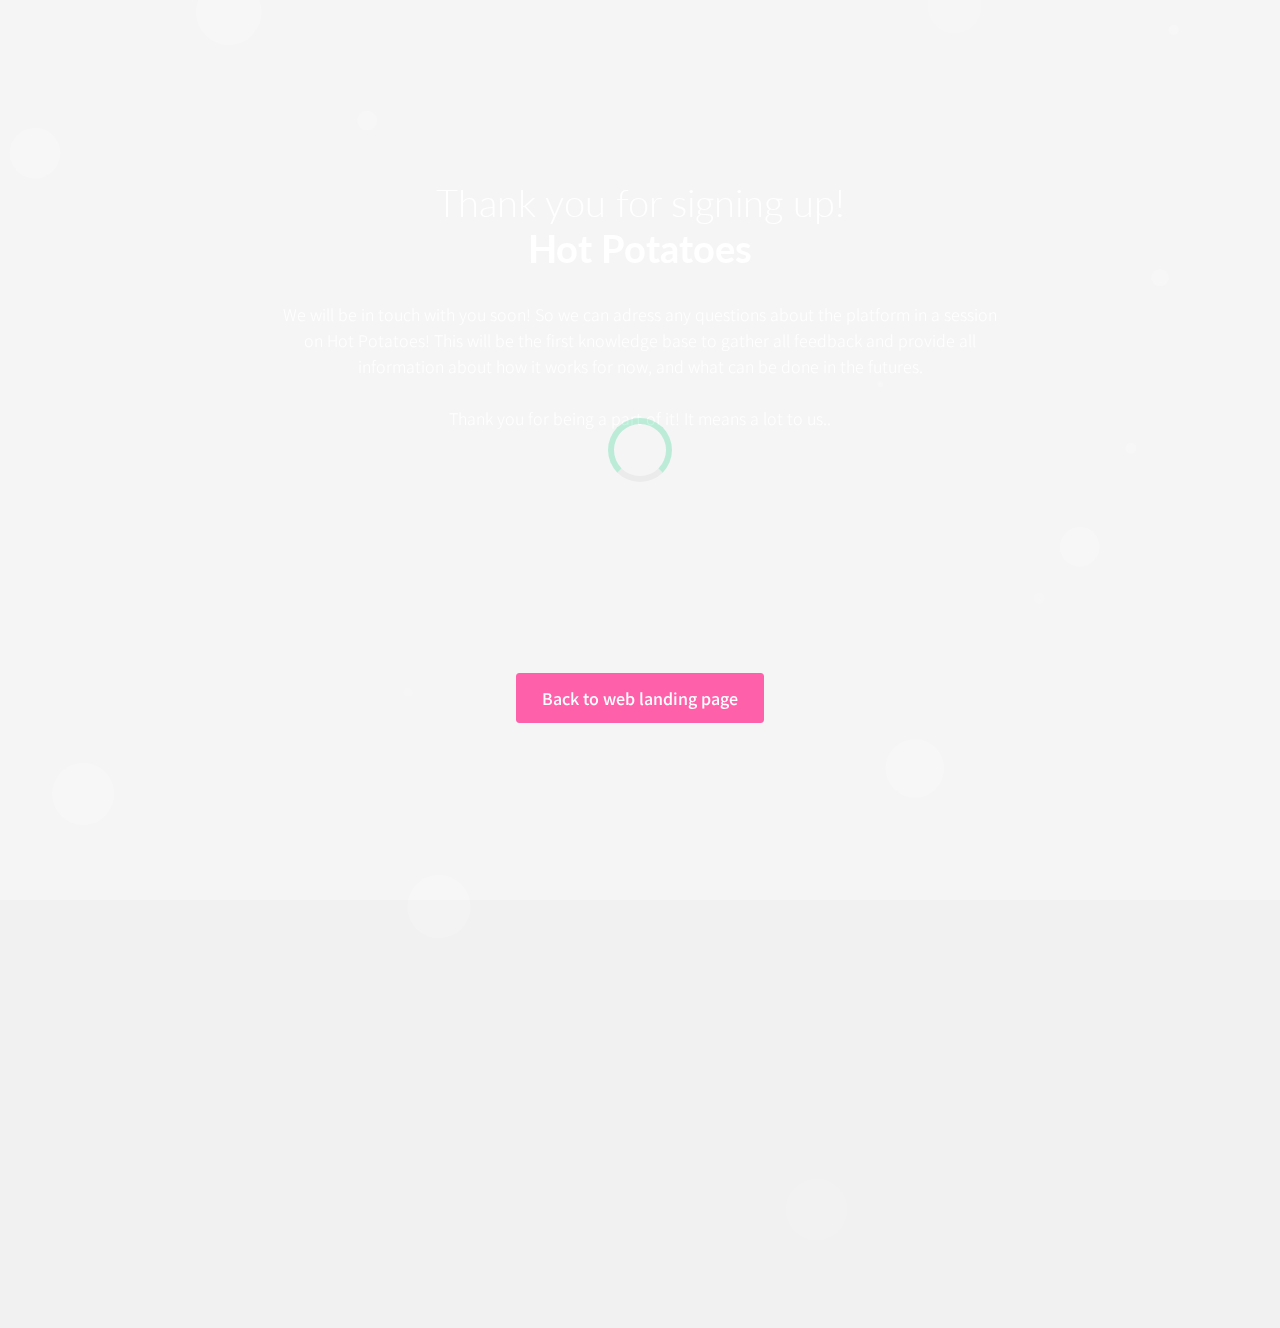
<file: thankyou/index.html>
<!doctype html>
<html class="no-js" lang="en">

<head>
    <meta charset="utf-8">
    
    <!--====== Title ======-->
    <title>Hot Potatoes - Real Conversations - Thank you!</title>
    
    <meta name="description" content="">
    <meta name="viewport" content="width=device-width, initial-scale=1">

    <!--====== Favicon Icon ======-->
    <link rel="shortcut icon" href="https://nikoline-team-bucket.storage.fleek.co/backgrounds/favicon.png" type="image/png">
        
    <!--====== Animate CSS ======-->
    <link rel="stylesheet" href="../assets/css/animate.css">
        
    <!--====== Magnific Popup CSS ======-->
    <link rel="stylesheet" href="../assets/css/magnific-popup.css">
        
    <!--====== Slick CSS ======-->
    <link rel="stylesheet" href="../assets/css/slick.css">
        
    <!--====== Line Icons CSS ======-->
    <link rel="stylesheet" href="../assets/css/LineIcons.css">
        
    <!--====== Font Awesome CSS ======-->
    <link rel="stylesheet" href="../assets/css/font-awesome.min.css">
        
    <!--====== Bootstrap CSS ======-->
    <link rel="stylesheet" href="../assets/css/bootstrap.min.css">
    
    <!--====== Default CSS ======-->
    <link rel="stylesheet" href="../assets/css/default.css">
    
    <!--====== Style CSS ======-->
    <link rel="stylesheet" href="../assets/css/style.css">
    
</head>

<body>
    <!--[if IE]>
    <p class="browserupgrade">You are using an <strong>outdated</strong> browser. Please <a href="https://browsehappy.com/">upgrade your browser</a> to improve your experience and security.</p>
  <![endif]-->    
   
   
    <!--====== PRELOADER PART START ======-->

    <div class="preloader">
        <div class="loader">
            <div class="ytp-spinner">
                <div class="ytp-spinner-container">
                    <div class="ytp-spinner-rotator">
                        <div class="ytp-spinner-left">
                            <div class="ytp-spinner-circle"></div>
                        </div>
                        <div class="ytp-spinner-right">
                            <div class="ytp-spinner-circle"></div>
                        </div>
                    </div>
                </div>
            </div>
        </div>
    </div>

    <!--====== PRELOADER PART ENDS ======-->
    
    
        
        <div id="home" class="header-hero bg_cover" style="background-image: url(https://nikoline-team-bucket.storage.fleek.co/backgrounds/banner-bg.svg)">
            <div class="container">
                <div class="row justify-content-center">
                    <div class="col-lg-8">
                        <div class="header-hero-content text-center">
                            <h3 class="header-sub-title wow fadeInUp" data-wow-duration="1.3s" data-wow-delay="0.2s">Thank you for signing up!</h3>
                            <h2 class="header-title wow fadeInUp" data-wow-duration="1.3s" data-wow-delay="0.5s">Hot Potatoes</h2>
                            <p class="text wow fadeInUp" data-wow-duration="1.3s" data-wow-delay="0.8s">We will be in touch with you soon! So we can adress any questions about the platform in a session on Hot Potatoes! 
                                This will be the first knowledge base to gather all feedback and provide all information about how it works for now, and what can be done in the futures. 
                            </br></br>
                                Thank you for being a part of it! It means a lot to us.. 
                            </br></br>
                            </p>
                            <iframe src="https://giphy.com/embed/l0NwC1gJIigcRXpaU" width="250" height="auto" frameBorder="0" class="giphy-embed" allowFullScreen></iframe><p><a href="https://giphy.com/gifs/justin-love-blow-kiss-marylin-monroe-l0NwC1gJIigcRXpaU"></a></p>
                            <a href="http://hotpotatoes.io" class="main-btn wow fadeInUp page-scroll" data-wow-duration="1.3s" data-wow-delay="1.1s">Back to web landing page</a>
                        </div> <!-- header hero content -->
                    </div>
                </div> <!-- row -->
                <div class="row">
                    <div class="col-lg-12">
                         <div class="header-hero-image text-center wow fadeIn" data-wow-duration="1.3s" data-wow-delay="1.4s">
                            <img src="../assets/images/placeholders.png" alt="placeholder">
                        </div>  
                    </div>
                </div> <!-- row -->
            </div> <!-- container -->
            <div id="particles-1" class="particles"></div>
        </div> <!-- header hero -->
    </header>
    
    <!--====== HEADER PART ENDS ======-->
    
   
    
    
    <!--====== BACK TOP TOP PART START ======-->

    <a href="#" class="back-to-top"><i class="lni-chevron-up"></i></a>

    <!--====== BACK TOP TOP PART ENDS ======-->   
    
    <!--====== PART START ======-->
    
<!--
    <section class="">
        <div class="container">
            <div class="row">
                <div class="col-lg-"></div>
            </div>
        </div>
    </section>
-->
    
    <!--====== PART ENDS ======-->




    <!--====== Jquery js ======-->
    <script src="../assets/js/vendor/jquery-1.12.4.min.js"></script>
    <script src="../assets/js/vendor/modernizr-3.7.1.min.js"></script>
    
    <!--====== Bootstrap js ======-->
    <script src="../assets/js/popper.min.js"></script>
    <script src="../assets/js/bootstrap.min.js"></script>
    
    <!--====== Plugins js ======-->
    <script src="../assets/js/plugins.js"></script>
    
    <!--====== Slick js ======-->
    <script src="../assets/js/slick.min.js"></script>
    
    <!--====== Ajax Contact js ======-->
    <script src="../assets/js/ajax-contact.js"></script>
    
    <!--====== Counter Up js ======-->
    <script src="../assets/js/waypoints.min.js"></script>
    <script src="../assets/js/jquery.counterup.min.js"></script>
    
    <!--====== Magnific Popup js ======-->
    <script src="../assets/js/jquery.magnific-popup.min.js"></script>
    
    <!--====== Scrolling Nav js ======-->
    <script src="../assets/js/jquery.easing.min.js"></script>
    <script src="../assets/js/scrolling-nav.js"></script>
    
    <!--====== wow js ======-->
    <script src="../assets/js/wow.min.js"></script>
    
    <!--====== Particles js ======-->
    <script src="../assets/js/particles.min.js"></script>
    
    <!--====== Main js ======-->
    <script src="../assets/js/main.js"></script>
    
</body>

</html>
</file>
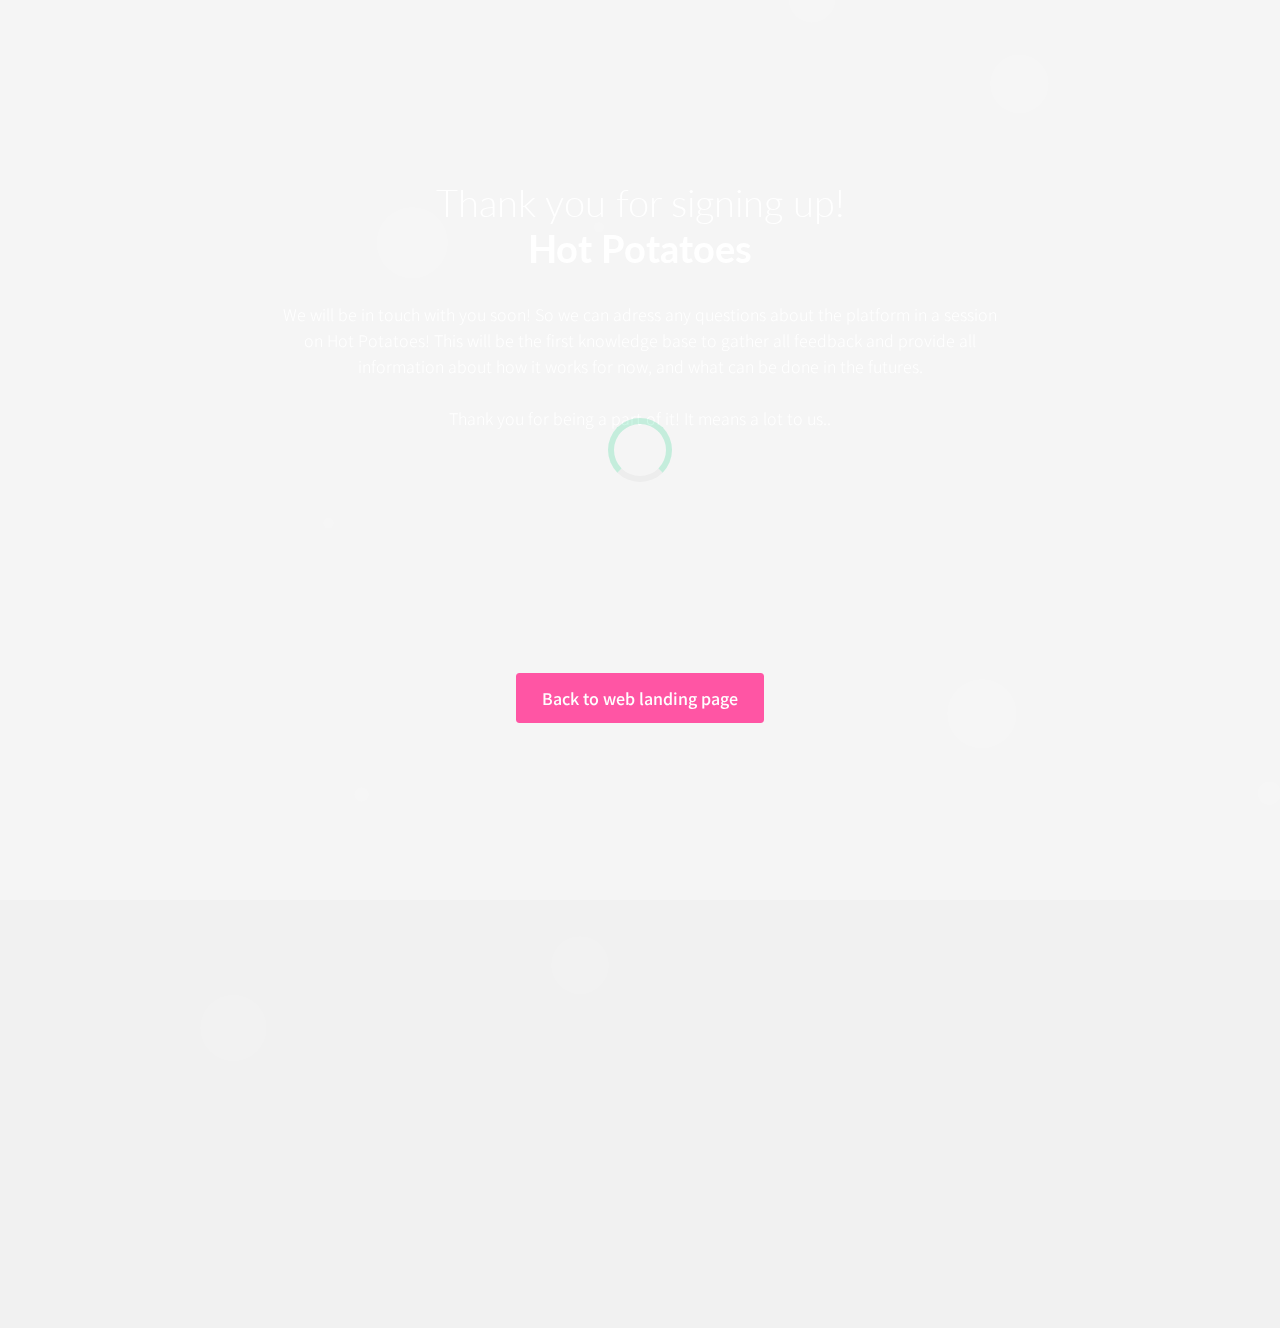
<file: thankyou.html>
<!doctype html>
<html class="no-js" lang="en">

<head>
    <meta charset="utf-8">
    
    <!--====== Title ======-->
    <title>Hot Potatoes - Real Conversations - Thank you!</title>
    
    <meta name="description" content="">
    <meta name="viewport" content="width=device-width, initial-scale=1">

    <!--====== Favicon Icon ======-->
    <link rel="shortcut icon" href="https://nikoline-team-bucket.storage.fleek.co/backgrounds/favicon.png" type="image/png">
        
    <!--====== Animate CSS ======-->
    <link rel="stylesheet" href="assets/css/animate.css">
        
    <!--====== Magnific Popup CSS ======-->
    <link rel="stylesheet" href="assets/css/magnific-popup.css">
        
    <!--====== Slick CSS ======-->
    <link rel="stylesheet" href="assets/css/slick.css">
        
    <!--====== Line Icons CSS ======-->
    <link rel="stylesheet" href="assets/css/LineIcons.css">
        
    <!--====== Font Awesome CSS ======-->
    <link rel="stylesheet" href="assets/css/font-awesome.min.css">
        
    <!--====== Bootstrap CSS ======-->
    <link rel="stylesheet" href="assets/css/bootstrap.min.css">
    
    <!--====== Default CSS ======-->
    <link rel="stylesheet" href="assets/css/default.css">
    
    <!--====== Style CSS ======-->
    <link rel="stylesheet" href="assets/css/style.css">
    
</head>

<body>
    <!--[if IE]>
    <p class="browserupgrade">You are using an <strong>outdated</strong> browser. Please <a href="https://browsehappy.com/">upgrade your browser</a> to improve your experience and security.</p>
  <![endif]-->    
   
   
    <!--====== PRELOADER PART START ======-->

    <div class="preloader">
        <div class="loader">
            <div class="ytp-spinner">
                <div class="ytp-spinner-container">
                    <div class="ytp-spinner-rotator">
                        <div class="ytp-spinner-left">
                            <div class="ytp-spinner-circle"></div>
                        </div>
                        <div class="ytp-spinner-right">
                            <div class="ytp-spinner-circle"></div>
                        </div>
                    </div>
                </div>
            </div>
        </div>
    </div>

    <!--====== PRELOADER PART ENDS ======-->
    
    
        
        <div id="home" class="header-hero bg_cover" style="background-image: url(https://nikoline-team-bucket.storage.fleek.co/backgrounds/banner-bg.svg)">
            <div class="container">
                <div class="row justify-content-center">
                    <div class="col-lg-8">
                        <div class="header-hero-content text-center">
                            <h3 class="header-sub-title wow fadeInUp" data-wow-duration="1.3s" data-wow-delay="0.2s">Thank you for signing up!</h3>
                            <h2 class="header-title wow fadeInUp" data-wow-duration="1.3s" data-wow-delay="0.5s">Hot Potatoes</h2>
                            <p class="text wow fadeInUp" data-wow-duration="1.3s" data-wow-delay="0.8s">We will be in touch with you soon! So we can adress any questions about the platform in a session on Hot Potatoes! 
                                This will be the first knowledge base to gather all feedback and provide all information about how it works for now, and what can be done in the futures. 
                            </br></br>
                                Thank you for being a part of it! It means a lot to us.. 
                            </br></br>
                            </p>
                            <iframe src="https://giphy.com/embed/l0NwC1gJIigcRXpaU" width="250" height="auto" frameBorder="0" class="giphy-embed" allowFullScreen></iframe><p><a href="https://giphy.com/gifs/justin-love-blow-kiss-marylin-monroe-l0NwC1gJIigcRXpaU"></a></p>
                            <a href="http://hotpotatoes.io" class="main-btn wow fadeInUp page-scroll" data-wow-duration="1.3s" data-wow-delay="1.1s">Back to web landing page</a>
                        </div> <!-- header hero content -->
                    </div>
                </div> <!-- row -->
                <div class="row">
                    <div class="col-lg-12">
                         <div class="header-hero-image text-center wow fadeIn" data-wow-duration="1.3s" data-wow-delay="1.4s">
                            <img src="assets/images/placeholders.png" alt="placeholder">
                        </div>  
                    </div>
                </div> <!-- row -->
            </div> <!-- container -->
            <div id="particles-1" class="particles"></div>
        </div> <!-- header hero -->
    </header>
    
    <!--====== HEADER PART ENDS ======-->
    
   
    
    
    <!--====== BACK TOP TOP PART START ======-->

    <a href="#" class="back-to-top"><i class="lni-chevron-up"></i></a>

    <!--====== BACK TOP TOP PART ENDS ======-->   
    
    <!--====== PART START ======-->
    
<!--
    <section class="">
        <div class="container">
            <div class="row">
                <div class="col-lg-"></div>
            </div>
        </div>
    </section>
-->
    
    <!--====== PART ENDS ======-->




    <!--====== Jquery js ======-->
    <script src="assets/js/vendor/jquery-1.12.4.min.js"></script>
    <script src="assets/js/vendor/modernizr-3.7.1.min.js"></script>
    
    <!--====== Bootstrap js ======-->
    <script src="assets/js/popper.min.js"></script>
    <script src="assets/js/bootstrap.min.js"></script>
    
    <!--====== Plugins js ======-->
    <script src="assets/js/plugins.js"></script>
    
    <!--====== Slick js ======-->
    <script src="assets/js/slick.min.js"></script>
    
    <!--====== Ajax Contact js ======-->
    <script src="assets/js/ajax-contact.js"></script>
    
    <!--====== Counter Up js ======-->
    <script src="assets/js/waypoints.min.js"></script>
    <script src="assets/js/jquery.counterup.min.js"></script>
    
    <!--====== Magnific Popup js ======-->
    <script src="assets/js/jquery.magnific-popup.min.js"></script>
    
    <!--====== Scrolling Nav js ======-->
    <script src="assets/js/jquery.easing.min.js"></script>
    <script src="assets/js/scrolling-nav.js"></script>
    
    <!--====== wow js ======-->
    <script src="assets/js/wow.min.js"></script>
    
    <!--====== Particles js ======-->
    <script src="assets/js/particles.min.js"></script>
    
    <!--====== Main js ======-->
    <script src="assets/js/main.js"></script>
    
</body>

</html>
</file>
<file: assets/css/default.css>
/* Deafult Margin & Padding */
/*-- Margin Top --*/
.mt-5 {
	margin-top: 5px;
}
.mt-10 {
	margin-top: 10px;
}
.mt-15 {
	margin-top: 15px;
}
.mt-20 {
	margin-top: 20px;
}
.mt-25 {
	margin-top: 25px;
}
.mt-30 {
	margin-top: 30px;
}
.mt-35 {
	margin-top: 35px;
}
.mt-40 {
	margin-top: 40px;
}
.mt-45 {
	margin-top: 45px;
}
.mt-50 {
	margin-top: 50px;
}
.mt-55 {
	margin-top: 55px;
}
.mt-60 {
	margin-top: 60px;
}
.mt-65 {
	margin-top: 65px;
}
.mt-70 {
	margin-top: 70px;
}
.mt-75 {
	margin-top: 75px;
}
.mt-80 {
	margin-top: 80px;
}
.mt-85 {
	margin-top: 85px;
}
.mt-90 {
	margin-top: 90px;
}
.mt-95 {
	margin-top: 95px;
}
.mt-100 {
	margin-top: 100px;
}
.mt-105 {
	margin-top: 105px;
}
.mt-110 {
	margin-top: 110px;
}
.mt-115 {
	margin-top: 115px;
}
.mt-120 {
	margin-top: 120px;
}
.mt-125 {
	margin-top: 125px;
}
.mt-130 {
	margin-top: 130px;
}
.mt-135 {
	margin-top: 135px;
}
.mt-140 {
	margin-top: 140px;
}
.mt-145 {
	margin-top: 145px;
}
.mt-150 {
	margin-top: 150px;
}
.mt-155 {
	margin-top: 155px;
}
.mt-160 {
	margin-top: 160px;
}
.mt-165 {
	margin-top: 165px;
}
.mt-170 {
	margin-top: 170px;
}
.mt-175 {
	margin-top: 175px;
}
.mt-180 {
	margin-top: 180px;
}
.mt-185 {
	margin-top: 185px;
}
.mt-190 {
	margin-top: 190px;
}
.mt-195 {
	margin-top: 195px;
}
.mt-200 {
	margin-top: 200px;
}
/*-- Margin Bottom --*/

.mb-5 {
	margin-bottom: 5px;
}
.mb-10 {
	margin-bottom: 10px;
}
.mb-15 {
	margin-bottom: 15px;
}
.mb-20 {
	margin-bottom: 20px;
}
.mb-25 {
	margin-bottom: 25px;
}
.mb-30 {
	margin-bottom: 30px;
}
.mb-35 {
	margin-bottom: 35px;
}
.mb-40 {
	margin-bottom: 40px;
}
.mb-45 {
	margin-bottom: 45px;
}
.mb-50 {
	margin-bottom: 50px;
}
.mb-55 {
	margin-bottom: 55px;
}
.mb-60 {
	margin-bottom: 60px;
}
.mb-65 {
	margin-bottom: 65px;
}
.mb-70 {
	margin-bottom: 70px;
}
.mb-75 {
	margin-bottom: 75px;
}
.mb-80 {
	margin-bottom: 80px;
}
.mb-85 {
	margin-bottom: 85px;
}
.mb-90 {
	margin-bottom: 90px;
}
.mb-95 {
	margin-bottom: 95px;
}
.mb-100 {
	margin-bottom: 100px;
}
.mb-105 {
	margin-bottom: 105px;
}
.mb-110 {
	margin-bottom: 110px;
}
.mb-115 {
	margin-bottom: 115px;
}
.mb-120 {
	margin-bottom: 120px;
}
.mb-125 {
	margin-bottom: 125px;
}
.mb-130 {
	margin-bottom: 130px;
}
.mb-135 {
	margin-bottom: 135px;
}
.mb-140 {
	margin-bottom: 140px;
}
.mb-145 {
	margin-bottom: 145px;
}
.mb-150 {
	margin-bottom: 150px;
}
.mb-155 {
	margin-bottom: 155px;
}
.mb-160 {
	margin-bottom: 160px;
}
.mb-165 {
	margin-bottom: 165px;
}
.mb-170 {
	margin-bottom: 170px;
}
.mb-175 {
	margin-bottom: 175px;
}
.mb-180 {
	margin-bottom: 180px;
}
.mb-185 {
	margin-bottom: 185px;
}
.mb-190 {
	margin-bottom: 190px;
}
.mb-195 {
	margin-bottom: 195px;
}
.mb-200 {
	margin-bottom: 200px;
}
/*-- margin left --*/
.ml-5 {
	margin-left: 5px;
}
.ml-10 {
	margin-left: 10px;
}
.ml-15 {
	margin-left: 15px;
}
.ml-20 {
	margin-left: 20px;
}
.ml-25 {
	margin-left: 25px;
}
.ml-30 {
	margin-left: 30px;
}
.ml-35 {
	margin-left: 35px;
}
.ml-40 {
	margin-left: 40px;
}
.ml-45 {
	margin-left: 45px;
}
.ml-50 {
	margin-left: 50px;
}
.ml-55 {
	margin-left: 55px;
}
.ml-60 {
	margin-left: 60px;
}
.ml-65 {
	margin-left: 65px;
}
.ml-70 {
	margin-left: 70px;
}
.ml-75 {
	margin-left: 75px;
}
.ml-80 {
	margin-left: 80px;
}
.ml-85 {
	margin-left: 85px;
}
.ml-90 {
	margin-left: 90px;
}
.ml-95 {
	margin-left: 95px;
}
.ml-100 {
	margin-left: 100px;
}
.ml-105 {
	margin-left: 105px;
}
.ml-110 {
	margin-left: 110px;
}
.ml-115 {
	margin-left: 115px;
}
.ml-120 {
	margin-left: 120px;
}
.ml-125 {
	margin-left: 125px;
}
.ml-130 {
	margin-left: 130px;
}
.ml-135 {
	margin-left: 135px;
}
.ml-140 {
	margin-left: 140px;
}
.ml-145 {
	margin-left: 145px;
}
.ml-150 {
	margin-left: 150px;
}
.ml-155 {
	margin-left: 155px;
}
.ml-160 {
	margin-left: 160px;
}
.ml-165 {
	margin-left: 165px;
}
.ml-170 {
	margin-left: 170px;
}
.ml-175 {
	margin-left: 175px;
}
.ml-180 {
	margin-left: 180px;
}
.ml-185 {
	margin-left: 185px;
}
.ml-190 {
	margin-left: 190px;
}
.ml-195 {
	margin-left: 195px;
}
.ml-200 {
	margin-left: 200px;
}
/*-- margin right --*/
.mr-5 {
	margin-right: 5px;
}
.mr-10 {
	margin-right: 10px;
}
.mr-15 {
	margin-right: 15px;
}
.mr-20 {
	margin-right: 20px;
}
.mr-25 {
	margin-right: 25px;
}
.mr-30 {
	margin-right: 30px;
}
.mr-35 {
	margin-right: 35px;
}
.mr-40 {
	margin-right: 40px;
}
.mr-45 {
	margin-right: 45px;
}
.mr-50 {
	margin-right: 50px;
}
.mr-55 {
	margin-right: 55px;
}
.mr-60 {
	margin-right: 60px;
}
.mr-65 {
	margin-right: 65px;
}
.mr-70 {
	margin-right: 70px;
}
.mr-75 {
	margin-right: 75px;
}
.mr-80 {
	margin-right: 80px;
}
.mr-85 {
	margin-right: 85px;
}
.mr-90 {
	margin-right: 90px;
}
.mr-95 {
	margin-right: 95px;
}
.mr-100 {
	margin-right: 100px;
}
.mr-105 {
	margin-right: 105px;
}
.mr-110 {
	margin-right: 110px;
}
.mr-115 {
	margin-right: 115px;
}
.mr-120 {
	margin-right: 120px;
}
.mr-125 {
	margin-right: 125px;
}
.mr-130 {
	margin-right: 130px;
}
.mr-135 {
	margin-right: 135px;
}
.mr-140 {
	margin-right: 140px;
}
.mr-145 {
	margin-right: 145px;
}
.mr-150 {
	margin-right: 150px;
}
.mr-155 {
	margin-right: 155px;
}
.mr-160 {
	margin-right: 160px;
}
.mr-165 {
	margin-right: 165px;
}
.mr-170 {
	margin-right: 170px;
}
.mr-175 {
	margin-right: 175px;
}
.mr-180 {
	margin-right: 180px;
}
.mr-185 {
	margin-right: 185px;
}
.mr-190 {
	margin-right: 190px;
}
.mr-195 {
	margin-right: 195px;
}
.mr-200 {
	margin-right: 200px;
}


/*-- Padding Top --*/

.pt-5 {
	padding-top: 5px;
}
.pt-10 {
	padding-top: 10px;
}
.pt-15 {
	padding-top: 15px;
}
.pt-20 {
	padding-top: 20px;
}
.pt-25 {
	padding-top: 25px;
}
.pt-30 {
	padding-top: 30px;
}
.pt-35 {
	padding-top: 35px;
}
.pt-40 {
	padding-top: 40px;
}
.pt-45 {
	padding-top: 45px;
}
.pt-50 {
	padding-top: 50px;
}
.pt-55 {
	padding-top: 55px;
}
.pt-60 {
	padding-top: 60px;
}
.pt-65 {
	padding-top: 65px;
}
.pt-70 {
	padding-top: 70px;
}
.pt-75 {
	padding-top: 75px;
}
.pt-80 {
	padding-top: 80px;
}
.pt-85 {
	padding-top: 85px;
}
.pt-90 {
	padding-top: 90px;
}
.pt-95 {
	padding-top: 95px;
}
.pt-100 {
	padding-top: 100px;
}
.pt-105 {
	padding-top: 105px;
}
.pt-110 {
	padding-top: 110px;
}
.pt-115 {
	padding-top: 115px;
}
.pt-120 {
	padding-top: 120px;
}
.pt-125 {
	padding-top: 125px;
}
.pt-130 {
	padding-top: 130px;
}
.pt-135 {
	padding-top: 135px;
}
.pt-140 {
	padding-top: 140px;
}
.pt-145 {
	padding-top: 145px;
}
.pt-150 {
	padding-top: 150px;
}
.pt-155 {
	padding-top: 155px;
}
.pt-160 {
	padding-top: 160px;
}
.pt-165 {
	padding-top: 165px;
}
.pt-170 {
	padding-top: 170px;
}
.pt-175 {
	padding-top: 175px;
}
.pt-180 {
	padding-top: 180px;
}
.pt-185 {
	padding-top: 185px;
}
.pt-190 {
	padding-top: 190px;
}
.pt-195 {
	padding-top: 195px;
}
.pt-200 {
	padding-top: 200px;
}
/*-- Padding Bottom --*/

.pb-5 {
	padding-bottom: 5px;
}
.pb-10 {
	padding-bottom: 10px;
}
.pb-15 {
	padding-bottom: 15px;
}
.pb-20 {
	padding-bottom: 20px;
}
.pb-25 {
	padding-bottom: 25px;
}
.pb-30 {
	padding-bottom: 30px;
}
.pb-35 {
	padding-bottom: 35px;
}
.pb-40 {
	padding-bottom: 40px;
}
.pb-45 {
	padding-bottom: 45px;
}
.pb-50 {
	padding-bottom: 50px;
}
.pb-55 {
	padding-bottom: 55px;
}
.pb-60 {
	padding-bottom: 60px;
}
.pb-65 {
	padding-bottom: 65px;
}
.pb-70 {
	padding-bottom: 70px;
}
.pb-75 {
	padding-bottom: 75px;
}
.pb-80 {
	padding-bottom: 80px;
}
.pb-85 {
	padding-bottom: 85px;
}
.pb-90 {
	padding-bottom: 90px;
}
.pb-95 {
	padding-bottom: 95px;
}
.pb-100 {
	padding-bottom: 100px;
}
.pb-105 {
	padding-bottom: 105px;
}
.pb-110 {
	padding-bottom: 110px;
}
.pb-115 {
	padding-bottom: 115px;
}
.pb-120 {
	padding-bottom: 120px;
}
.pb-125 {
	padding-bottom: 125px;
}
.pb-130 {
	padding-bottom: 130px;
}
.pb-135 {
	padding-bottom: 135px;
}
.pb-140 {
	padding-bottom: 140px;
}
.pb-145 {
	padding-bottom: 145px;
}
.pb-150 {
	padding-bottom: 150px;
}
.pb-155 {
	padding-bottom: 155px;
}
.pb-160 {
	padding-bottom: 160px;
}
.pb-165 {
	padding-bottom: 165px;
}
.pb-170 {
	padding-bottom: 170px;
}
.pb-175 {
	padding-bottom: 175px;
}
.pb-180 {
	padding-bottom: 180px;
}
.pb-185 {
	padding-bottom: 185px;
}
.pb-190 {
	padding-bottom: 190px;
}
.pb-195 {
	padding-bottom: 195px;
}
.pb-200 {
	padding-bottom: 200px;
}

/*-- Padding left --*/

.pl-0 {
	padding-left: 0px;
}
.pl-5 {
	padding-left: 5px;
}
.pl-10 {
	padding-left: 10px;
}
.pl-15 {
	padding-left: 15px;
}
.pl-20 {
	padding-left: 20px;
}
.pl-25 {
	padding-left: 25px;
}
.pl-30 {
	padding-left: 30px;
}
.pl-35 {
	padding-left: 35px;
}
.pl-40 {
	padding-left: 40px;
}
.pl-45 {
	padding-left: 45px;
}
.pl-50 {
	padding-left: 50px;
}
.pl-55 {
	padding-left: 55px;
}
.pl-60 {
	padding-left: 60px;
}
.pl-65 {
	padding-left: 65px;
}
.pl-70 {
	padding-left: 70px;
}
.pl-75 {
	padding-left: 75px;
}
.pl-80 {
	padding-left: 80px;
}
.pl-85 {
	padding-left: 85px;
}
.pl-90 {
	padding-left: 90px;
}
.pl-100 {
	padding-left: 100px;
}
.pl-105 {
	padding-left: 105px;
}
.pl-110 {
	padding-left: 110px;
}
.pl-115 {
	padding-left: 115px;
}
.pl-120 {
	padding-left: 120px;
}
.pl-125 {
	padding-left: 125px;
}
/*-- Padding right --*/

.pr-0 {
	padding-right: 0px;
}
.pr-5 {
	padding-right: 5px;
}
.pr-10 {
	padding-right: 10px;
}
.pr-15 {
	padding-right: 15px;
}
.pr-20 {
	padding-right: 20px;
}
.pr-25 {
	padding-right: 25px;
}
.pr-30 {
	padding-right: 30px;
}
.pr-35 {
	padding-right: 35px;
}
.pr-40 {
	padding-right: 40px;
}
.pr-45 {
	padding-right: 45px;
}
.pr-50 {
	padding-right: 50px;
}
.pr-55 {
	padding-right: 55px;
}
.pr-60 {
	padding-right: 60px;
}
.pr-65 {
	padding-right: 65px;
}
.pr-70 {
	padding-right: 70px;
}
.pr-75 {
	padding-right: 75px;
}
.pr-80 {
	padding-right: 80px;
}
.pr-85 {
	padding-right: 85px;
}
.pr-90 {
	padding-right: 90px;
}
.pr-95 {
	padding-right: 95px;
}
.pr-100 {
	padding-right: 100px;
}
.pr-105 {
	padding-right: 105px;
}
/* Background Color */

.gray-bg {
	background: #f6f6f6;
}
.white-bg {
	background: #fff;
}
.black-bg {
	background: #222;
}
/* Color */

.white {
	color: #fff;
}
.black {
	color: #222;
}
/* black overlay */

[data-overlay] {
	position: relative;
}
[data-overlay]::before {
	background: #000 none repeat scroll 0 0;
	content: "";
	height: 100%;
	left: 0;
	position: absolute;
	top: 0;
	width: 100%;
	z-index: 1;
}
[data-overlay="3"]::before {
	opacity: 0.3;
}
[data-overlay="4"]::before {
	opacity: 0.4;
}
[data-overlay="5"]::before {
	opacity: 0.5;
}
[data-overlay="6"]::before {
	opacity: 0.6;
}
[data-overlay="7"]::before {
	opacity: 0.7;
}
[data-overlay="8"]::before {
	opacity: 0.8;
}
[data-overlay="9"]::before {
	opacity: 0.9;
}
</file>
<file: assets/css/style.css>
/*-----------------------------------------------------------------------------------

    Template Name: Sass Landing Page,
    Template URI: site.com
    Description: Sass Landing Page,
    Author: Uideck
    Author URI: https://uideck.com/
    Support: https://uideck.com/support/
    Version: 1.0

-----------------------------------------------------------------------------------

    CSS INDEX
    ===================

    01.COMMON 
    02.HEADER
    03.BRAND
    04.SERVICES
    05.ABOUT
    06.VIDEO COUNTER
    07.TEAM
    08.TESTIMONIAL
    09.BLOG
    10.SUBSCRIBE
    11.FOOTER

-----------------------------------------------------------------------------------*/
/*===========================
     01.COMMON css 
===========================*/
@import url("https://fonts.googleapis.com/css2?family=Lato:wght@300;400;700;900&family=Noto+Sans+JP:wght@300;500;700;900&display=swap");



body {
  font-family: 'Noto Sans JP', sans-serif;
  font-weight: normal;
  font-style: normal;
  color: #000;
  overflow-x: hidden;
  background-color: #f1f1f1; }

* {
  margin: 0;
  padding: 0;
  -webkit-box-sizing: border-box;
  -moz-box-sizing: border-box;
  box-sizing: border-box; }

img {
  max-width: 100%; }

a:focus,
input:focus,
textarea:focus,
button:focus {
  text-decoration: none;
  outline: none; }

a:focus,
a:hover {
  text-decoration: none; }

i,
span,
a {
  display: inline-block; }

audio,
canvas,
iframe,
img,
svg,
video {
  vertical-align: middle; }

h1,
h2,
h3,
h4,
h5,
h6 {
  font-family: "Lato", sans-serif;
  font-weight: 700;
  color: #2E2E2E;
  margin: 0px; }

h1 {
  font-size: 48px; }

h2 {
  font-size: 36px; }

h3 {
  font-size: 28px; }

h4 {
  font-size: 22px; }

h5 {
  font-size: 18px; }

h6 {
  font-size: 16px; }

ul, ol {
  margin: 0px;
  padding: 0px;
  list-style-type: none; }

p {
  font-size: 16px;
  font-weight: 300;
  line-height: 26px;
  color: #000;
  margin: 0px; }

.bg_cover {
  background-position: center center;
  background-size: cover;
  background-repeat: no-repeat;
  width: 100%;
  height: 100%; }

/*===== All Slick Slide Outline Style =====*/
.slick-slide {
  outline: 0; }

/*===== All Button Style =====*/
.main-btn {
  display: inline-block;
  font-weight: 500;
  text-align: center;
  white-space: nowrap;
  vertical-align: middle;
  -webkit-user-select: none;
  -moz-user-select: none;
  -ms-user-select: none;
  user-select: none;
  padding: 0 25px;
  font-size: 16px;
  line-height: 48px;
  border-radius: 3px;
  border: #FF1481 1px solid;    
  color: #fff;
  cursor: pointer;
  z-index: 5;
  -webkit-transition: all 0.4s ease-out 0s;
  -moz-transition: all 0.4s ease-out 0s;
  -ms-transition: all 0.4s ease-out 0s;
  -o-transition: all 0.4s ease-out 0s;
  transition: all 0.4s ease-out 0s;
  background: -webkit-linear-gradient(left, #FF1481 0%, #FF1481 50%, #FF1481 100%);
  background: -o-linear-gradient(left, #FF1481 0%, #FF1481 50%, #FF1481 100%);
  background: linear-gradient(to right, #FF1481 0%, #FF1481 50%, #FF1481 100%);
  background-size: 200%; }
  .main-btn:hover {
    color: #FF1481;
    background: -webkit-linear-gradient(left, #ffffff00 0%,);
    background: -o-linear-gradient(left, #ffffff00 0%, #ffffff00 50%, #ffffff00 100%);
    background: linear-gradient(to right, #ffffff00 0%, #ffffff00 50%, #ffffff00 100%);
    border: #FF1481 1px solid;    
    background-position: right center; }

/*===== All SECTION TITLE Style =====*/
.section-title .line-pink {
  background: -webkit-linear-gradient(#FF1481 0%, #fe6e9a 100%);
  background: -o-linear-gradient(#FF1481 0%, #fe6e9a 100%);
  background: linear-gradient(#FF1481 0%, #fe6e9a 100%);
  width: 150px;
  height: 5px;
  margin-bottom: 10px !important; }

  .section-title .line-lime {
    background: -webkit-linear-gradient(#D2E603 0%, #D2E603 100%);
    background: -o-linear-gradient(#D2E603 0%, #D2E603 100%);
    background: linear-gradient(#D2E603 0%, #D2E603 100%);
    width: 150px;
    height: 5px;
    margin-bottom: 10px !important; }

    .section-title .line-blueish {
      background: -webkit-linear-gradient(#50E3A7 0%, #50E3A7 100%);
      background: -o-linear-gradient(#50E3A7 0%, #50E3A7 100%);
      background: linear-gradient(#50E3A7 0%, #50E3A7 100%);
      width: 150px;
      height: 5px;
      margin-bottom: 10px !important; }

      

.section-title .title {
  font-size: 38px;
  font-weight: 700;
  line-height: 42px; }
  @media (max-width: 767px) {
    .section-title .title {
      font-size: 20px; } }
  @media only screen and (min-width: 576px) and (max-width: 767px) {
    .section-title .title {
      font-size: 30px; } }
  .section-title .title span {
    font-weight: 400;
    display: contents; }

/*===== All Section Title Style =====*/
.section-title .sub-title {
  font-size: 18px;
  font-weight: 400;
  color: #50E3A7;
  text-transform: uppercase; }
  @media (max-width: 767px) {
    .section-title .sub-title {
      font-size: 16px; } }

.section-title .title {
  font-size: 32px;
  padding-top: 10px; }
  @media only screen and (min-width: 992px) and (max-width: 1199px) {
    .section-title .title {
      font-size: 30px; } }
  @media (max-width: 767px) {
    .section-title .title {
      font-size: 24px; } }
  .section-title .title span {
    font-weight: 400;
    display: contents; }

/*===== All Slick Slide Outline Style =====*/
.slick-slide {
  outline: 0; }

/*===== All Preloader Style =====*/
.preloader {
  /* Body Overlay */
  position: fixed;
  top: 0;
  left: 0;
  display: table;
  height: 100%;
  width: 100%;
  /* Change Background Color */
  background: #fff;
  z-index: 99999; }
  .preloader .loader {
    display: table-cell;
    vertical-align: middle;
    text-align: center; }
    .preloader .loader .ytp-spinner {
      position: absolute;
      left: 50%;
      top: 50%;
      width: 64px;
      margin-left: -32px;
      z-index: 18;
      pointer-events: none; }
      .preloader .loader .ytp-spinner .ytp-spinner-container {
        pointer-events: none;
        position: absolute;
        width: 100%;
        padding-bottom: 100%;
        top: 50%;
        left: 50%;
        margin-top: -50%;
        margin-left: -50%;
        -webkit-animation: ytp-spinner-linspin 1568.23529647ms linear infinite;
        -moz-animation: ytp-spinner-linspin 1568.23529647ms linear infinite;
        -o-animation: ytp-spinner-linspin 1568.23529647ms linear infinite;
        animation: ytp-spinner-linspin 1568.23529647ms linear infinite; }
        .preloader .loader .ytp-spinner .ytp-spinner-container .ytp-spinner-rotator {
          position: absolute;
          width: 100%;
          height: 100%;
          -webkit-animation: ytp-spinner-easespin 5332ms cubic-bezier(0.4, 0, 0.2, 1) infinite both;
          -moz-animation: ytp-spinner-easespin 5332ms cubic-bezier(0.4, 0, 0.2, 1) infinite both;
          -o-animation: ytp-spinner-easespin 5332ms cubic-bezier(0.4, 0, 0.2, 1) infinite both;
          animation: ytp-spinner-easespin 5332ms cubic-bezier(0.4, 0, 0.2, 1) infinite both; }
          .preloader .loader .ytp-spinner .ytp-spinner-container .ytp-spinner-rotator .ytp-spinner-left {
            position: absolute;
            top: 0;
            left: 0;
            bottom: 0;
            overflow: hidden;
            right: 50%; }
          .preloader .loader .ytp-spinner .ytp-spinner-container .ytp-spinner-rotator .ytp-spinner-right {
            position: absolute;
            top: 0;
            right: 0;
            bottom: 0;
            overflow: hidden;
            left: 50%; }
    .preloader .loader .ytp-spinner-circle {
      box-sizing: border-box;
      position: absolute;
      width: 200%;
      height: 100%;
      border-style: solid;
      /* Spinner Color */
      border-color: #50E3A7 #50E3A7 #E1E1E1;
      border-radius: 50%;
      border-width: 6px; }
    .preloader .loader .ytp-spinner-left .ytp-spinner-circle {
      left: 0;
      right: -100%;
      border-right-color: #E1E1E1;
      -webkit-animation: ytp-spinner-left-spin 1333ms cubic-bezier(0.4, 0, 0.2, 1) infinite both;
      -moz-animation: ytp-spinner-left-spin 1333ms cubic-bezier(0.4, 0, 0.2, 1) infinite both;
      -o-animation: ytp-spinner-left-spin 1333ms cubic-bezier(0.4, 0, 0.2, 1) infinite both;
      animation: ytp-spinner-left-spin 1333ms cubic-bezier(0.4, 0, 0.2, 1) infinite both; }
    .preloader .loader .ytp-spinner-right .ytp-spinner-circle {
      left: -100%;
      right: 0;
      border-left-color: #E1E1E1;
      -webkit-animation: ytp-right-spin 1333ms cubic-bezier(0.4, 0, 0.2, 1) infinite both;
      -moz-animation: ytp-right-spin 1333ms cubic-bezier(0.4, 0, 0.2, 1) infinite both;
      -o-animation: ytp-right-spin 1333ms cubic-bezier(0.4, 0, 0.2, 1) infinite both;
      animation: ytp-right-spin 1333ms cubic-bezier(0.4, 0, 0.2, 1) infinite both; }

/* Preloader Animations */
@-webkit-keyframes ytp-spinner-linspin {
  to {
    -webkit-transform: rotate(360deg);
    -moz-transform: rotate(360deg);
    -ms-transform: rotate(360deg);
    -o-transform: rotate(360deg);
    transform: rotate(360deg); } }

@keyframes ytp-spinner-linspin {
  to {
    -webkit-transform: rotate(360deg);
    -moz-transform: rotate(360deg);
    -ms-transform: rotate(360deg);
    -o-transform: rotate(360deg);
    transform: rotate(360deg); } }

@-webkit-keyframes ytp-spinner-easespin {
  12.5% {
    -webkit-transform: rotate(135deg);
    -moz-transform: rotate(135deg);
    -ms-transform: rotate(135deg);
    -o-transform: rotate(135deg);
    transform: rotate(135deg); }
  25% {
    -webkit-transform: rotate(270deg);
    -moz-transform: rotate(270deg);
    -ms-transform: rotate(270deg);
    -o-transform: rotate(270deg);
    transform: rotate(270deg); }
  37.5% {
    -webkit-transform: rotate(405deg);
    -moz-transform: rotate(405deg);
    -ms-transform: rotate(405deg);
    -o-transform: rotate(405deg);
    transform: rotate(405deg); }
  50% {
    -webkit-transform: rotate(540deg);
    -moz-transform: rotate(540deg);
    -ms-transform: rotate(540deg);
    -o-transform: rotate(540deg);
    transform: rotate(540deg); }
  62.5% {
    -webkit-transform: rotate(675deg);
    -moz-transform: rotate(675deg);
    -ms-transform: rotate(675deg);
    -o-transform: rotate(675deg);
    transform: rotate(675deg); }
  75% {
    -webkit-transform: rotate(810deg);
    -moz-transform: rotate(810deg);
    -ms-transform: rotate(810deg);
    -o-transform: rotate(810deg);
    transform: rotate(810deg); }
  87.5% {
    -webkit-transform: rotate(945deg);
    -moz-transform: rotate(945deg);
    -ms-transform: rotate(945deg);
    -o-transform: rotate(945deg);
    transform: rotate(945deg); }
  to {
    -webkit-transform: rotate(1080deg);
    -moz-transform: rotate(1080deg);
    -ms-transform: rotate(1080deg);
    -o-transform: rotate(1080deg);
    transform: rotate(1080deg); } }

@keyframes ytp-spinner-easespin {
  12.5% {
    -webkit-transform: rotate(135deg);
    -moz-transform: rotate(135deg);
    -ms-transform: rotate(135deg);
    -o-transform: rotate(135deg);
    transform: rotate(135deg); }
  25% {
    -webkit-transform: rotate(270deg);
    -moz-transform: rotate(270deg);
    -ms-transform: rotate(270deg);
    -o-transform: rotate(270deg);
    transform: rotate(270deg); }
  37.5% {
    -webkit-transform: rotate(405deg);
    -moz-transform: rotate(405deg);
    -ms-transform: rotate(405deg);
    -o-transform: rotate(405deg);
    transform: rotate(405deg); }
  50% {
    -webkit-transform: rotate(540deg);
    -moz-transform: rotate(540deg);
    -ms-transform: rotate(540deg);
    -o-transform: rotate(540deg);
    transform: rotate(540deg); }
  62.5% {
    -webkit-transform: rotate(675deg);
    -moz-transform: rotate(675deg);
    -ms-transform: rotate(675deg);
    -o-transform: rotate(675deg);
    transform: rotate(675deg); }
  75% {
    -webkit-transform: rotate(810deg);
    -moz-transform: rotate(810deg);
    -ms-transform: rotate(810deg);
    -o-transform: rotate(810deg);
    transform: rotate(810deg); }
  87.5% {
    -webkit-transform: rotate(945deg);
    -moz-transform: rotate(945deg);
    -ms-transform: rotate(945deg);
    -o-transform: rotate(945deg);
    transform: rotate(945deg); }
  to {
    -webkit-transform: rotate(1080deg);
    -moz-transform: rotate(1080deg);
    -ms-transform: rotate(1080deg);
    -o-transform: rotate(1080deg);
    transform: rotate(1080deg); } }

@-webkit-keyframes ytp-spinner-left-spin {
  0% {
    -webkit-transform: rotate(130deg);
    -moz-transform: rotate(130deg);
    -ms-transform: rotate(130deg);
    -o-transform: rotate(130deg);
    transform: rotate(130deg); }
  50% {
    -webkit-transform: rotate(-5deg);
    -moz-transform: rotate(-5deg);
    -ms-transform: rotate(-5deg);
    -o-transform: rotate(-5deg);
    transform: rotate(-5deg); }
  to {
    -webkit-transform: rotate(130deg);
    -moz-transform: rotate(130deg);
    -ms-transform: rotate(130deg);
    -o-transform: rotate(130deg);
    transform: rotate(130deg); } }

@keyframes ytp-spinner-left-spin {
  0% {
    -webkit-transform: rotate(130deg);
    -moz-transform: rotate(130deg);
    -ms-transform: rotate(130deg);
    -o-transform: rotate(130deg);
    transform: rotate(130deg); }
  50% {
    -webkit-transform: rotate(-5deg);
    -moz-transform: rotate(-5deg);
    -ms-transform: rotate(-5deg);
    -o-transform: rotate(-5deg);
    transform: rotate(-5deg); }
  to {
    -webkit-transform: rotate(130deg);
    -moz-transform: rotate(130deg);
    -ms-transform: rotate(130deg);
    -o-transform: rotate(130deg);
    transform: rotate(130deg); } }

@-webkit-keyframes ytp-right-spin {
  0% {
    -webkit-transform: rotate(-130deg);
    -moz-transform: rotate(-130deg);
    -ms-transform: rotate(-130deg);
    -o-transform: rotate(-130deg);
    transform: rotate(-130deg); }
  50% {
    -webkit-transform: rotate(5deg);
    -moz-transform: rotate(5deg);
    -ms-transform: rotate(5deg);
    -o-transform: rotate(5deg);
    transform: rotate(5deg); }
  to {
    -webkit-transform: rotate(-130deg);
    -moz-transform: rotate(-130deg);
    -ms-transform: rotate(-130deg);
    -o-transform: rotate(-130deg);
    transform: rotate(-130deg); } }

@keyframes ytp-right-spin {
  0% {
    -webkit-transform: rotate(-130deg);
    -moz-transform: rotate(-130deg);
    -ms-transform: rotate(-130deg);
    -o-transform: rotate(-130deg);
    transform: rotate(-130deg); }
  50% {
    -webkit-transform: rotate(5deg);
    -moz-transform: rotate(5deg);
    -ms-transform: rotate(5deg);
    -o-transform: rotate(5deg);
    transform: rotate(5deg); }
  to {
    -webkit-transform: rotate(-130deg);
    -moz-transform: rotate(-130deg);
    -ms-transform: rotate(-130deg);
    -o-transform: rotate(-130deg);
    transform: rotate(-130deg); } }

/*===========================
      02.HEADER css 
===========================*/
/*===== NAVBAR =====*/
.navbar-area {
  position: absolute;
  top: 0;
  left: 0;
  width: 100%;
  z-index: 99;
  -webkit-transition: all 0.3s ease-out 0s;
  -moz-transition: all 0.3s ease-out 0s;
  -ms-transition: all 0.3s ease-out 0s;
  -o-transition: all 0.3s ease-out 0s;
  transition: all 0.3s ease-out 0s; }

.sticky {
  position: fixed;
  z-index: 99;
  background-color: #fff;
  -webkit-box-shadow: 0px 20px 50px 0px rgba(0, 0, 0, 0.05);
  -moz-box-shadow: 0px 20px 50px 0px rgba(0, 0, 0, 0.05);
  box-shadow: 0px 20px 50px 0px rgba(0, 0, 0, 0.05);
  -webkit-transition: all 0.3s ease-out 0s;
  -moz-transition: all 0.3s ease-out 0s;
  -ms-transition: all 0.3s ease-out 0s;
  -o-transition: all 0.3s ease-out 0s;
  transition: all 0.3s ease-out 0s; }
  .sticky .navbar {
    padding: 10px 0; }

.navbar {
  padding: 25px 0;
  border-radius: 5px;
  position: relative;
  -webkit-transition: all 0.3s ease-out 0s;
  -moz-transition: all 0.3s ease-out 0s;
  -ms-transition: all 0.3s ease-out 0s;
  -o-transition: all 0.3s ease-out 0s;
  transition: all 0.3s ease-out 0s; }

.navbar-brand {
  padding: 0; }

.navbar-toggler {
  padding: 0; }
  .navbar-toggler .toggler-icon {
    width: 30px;
    height: 2px;
    background-color: #fff;
    display: block;
    margin: 5px 0;
    position: relative;
    -webkit-transition: all 0.3s ease-out 0s;
    -moz-transition: all 0.3s ease-out 0s;
    -ms-transition: all 0.3s ease-out 0s;
    -o-transition: all 0.3s ease-out 0s;
    transition: all 0.3s ease-out 0s; }
  .navbar-toggler.active .toggler-icon:nth-of-type(1) {
    -webkit-transform: rotate(45deg);
    -moz-transform: rotate(45deg);
    -ms-transform: rotate(45deg);
    -o-transform: rotate(45deg);
    transform: rotate(45deg);
    top: 7px; }
  .navbar-toggler.active .toggler-icon:nth-of-type(2) {
    opacity: 0; }
  .navbar-toggler.active .toggler-icon:nth-of-type(3) {
    -webkit-transform: rotate(135deg);
    -moz-transform: rotate(135deg);
    -ms-transform: rotate(135deg);
    -o-transform: rotate(135deg);
    transform: rotate(135deg);
    top: -7px; }

@media only screen and (min-width: 768px) and (max-width: 991px) {
  .navbar-collapse {
    position: absolute;
    top: 100%;
    left: 0;
    width: 100%;
    background-color: #fff;
    z-index: 9;
    -webkit-box-shadow: 0px 15px 20px 0px rgba(0, 0, 0, 0.1);
    -moz-box-shadow: 0px 15px 20px 0px rgba(0, 0, 0, 0.1);
    box-shadow: 0px 15px 20px 0px rgba(0, 0, 0, 0.1);
    padding: 5px 12px; } }

@media (max-width: 767px) {
  .navbar-collapse {
    position: absolute;
    top: 100%;
    left: 0;
    width: 100%;
    background-color: #fff;
    z-index: 9;
    -webkit-box-shadow: 0px 15px 20px 0px rgba(0, 0, 0, 0.1);
    -moz-box-shadow: 0px 15px 20px 0px rgba(0, 0, 0, 0.1);
    box-shadow: 0px 15px 20px 0px rgba(0, 0, 0, 0.1);
    padding: 5px 12px; } }

.navbar-nav .nav-item {
  margin-right: 45px;
  position: relative; }
  @media only screen and (min-width: 992px) and (max-width: 1199px) {
    .navbar-nav .nav-item {
      margin-right: 30px; } }
  @media only screen and (min-width: 768px) and (max-width: 991px) {
    .navbar-nav .nav-item {
      margin: 0; } }
  @media (max-width: 767px) {
    .navbar-nav .nav-item {
      margin: 0; } }
  .navbar-nav .nav-item a {
    font-size: 16px;
    font-weight: 400;
    color: #fff;
    -webkit-transition: all 0.3s ease-out 0s;
    -moz-transition: all 0.3s ease-out 0s;
    -ms-transition: all 0.3s ease-out 0s;
    -o-transition: all 0.3s ease-out 0s;
    transition: all 0.3s ease-out 0s;
    padding: 10px 0;
    position: relative;
    font-family: "Lato", sans-serif; }
    @media only screen and (min-width: 768px) and (max-width: 991px) {
      .navbar-nav .nav-item a {
        display: block;
        padding: 4px 0;
        color: #000; } }
    @media (max-width: 767px) {
      .navbar-nav .nav-item a {
        display: block;
        padding: 4px 0;
        color: #000; } }
  .navbar-nav .nav-item:hover .sub-menu {
    top: 100%;
    opacity: 1;
    visibility: visible; }
    @media only screen and (min-width: 768px) and (max-width: 991px) {
      .navbar-nav .nav-item:hover .sub-menu {
        top: 0; } }
    @media (max-width: 767px) {
      .navbar-nav .nav-item:hover .sub-menu {
        top: 0; } }
  .navbar-nav .nav-item .sub-menu {
    width: 200px;
    background-color: #fff;
    -webkit-box-shadow: 0px 0px 20px 0px rgba(0, 0, 0, 0.1);
    -moz-box-shadow: 0px 0px 20px 0px rgba(0, 0, 0, 0.1);
    box-shadow: 0px 0px 20px 0px rgba(0, 0, 0, 0.1);
    position: absolute;
    top: 110%;
    left: 0;
    opacity: 0;
    visibility: hidden;
    -webkit-transition: all 0.3s ease-out 0s;
    -moz-transition: all 0.3s ease-out 0s;
    -ms-transition: all 0.3s ease-out 0s;
    -o-transition: all 0.3s ease-out 0s;
    transition: all 0.3s ease-out 0s; }
    @media only screen and (min-width: 768px) and (max-width: 991px) {
      .navbar-nav .nav-item .sub-menu {
        position: relative;
        width: 100%;
        top: 0;
        display: none;
        opacity: 1;
        visibility: visible; } }
    @media (max-width: 767px) {
      .navbar-nav .nav-item .sub-menu {
        position: relative;
        width: 100%;
        top: 0;
        display: none;
        opacity: 1;
        visibility: visible; } }
    .navbar-nav .nav-item .sub-menu li {
      display: block; }
      .navbar-nav .nav-item .sub-menu li a {
        display: block;
        padding: 8px 20px;
        color: #2E2E2E; }
        .navbar-nav .nav-item .sub-menu li a.active, .navbar-nav .nav-item .sub-menu li a:hover {
          padding-left: 25px;
          color: #50E3A7; }

.navbar-nav .sub-nav-toggler {
  display: none; }
  @media only screen and (min-width: 768px) and (max-width: 991px) {
    .navbar-nav .sub-nav-toggler {
      display: block;
      position: absolute;
      right: 0;
      top: 0;
      background: none;
      color: #2E2E2E;
      font-size: 18px;
      border: 0;
      width: 30px;
      height: 30px; } }
  @media (max-width: 767px) {
    .navbar-nav .sub-nav-toggler {
      display: block;
      position: absolute;
      right: 0;
      top: 0;
      background: none;
      color: #2E2E2E;
      font-size: 18px;
      border: 0;
      width: 30px;
      height: 30px; } }
  .navbar-nav .sub-nav-toggler span {
    width: 8px;
    height: 8px;
    border-left: 1px solid #2E2E2E;
    border-bottom: 1px solid #2E2E2E;
    -webkit-transform: rotate(-45deg);
    -moz-transform: rotate(-45deg);
    -ms-transform: rotate(-45deg);
    -o-transform: rotate(-45deg);
    transform: rotate(-45deg);
    position: relative;
    top: -5px; }

@media only screen and (min-width: 768px) and (max-width: 991px) {
  .navbar-btn {
    position: absolute;
    top: 50%;
    right: 50px;
    -webkit-transform: translateY(-50%);
    -moz-transform: translateY(-50%);
    -ms-transform: translateY(-50%);
    -o-transform: translateY(-50%);
    transform: translateY(-50%); } }

@media (max-width: 767px) {
  .navbar-btn {
    position: absolute;
    top: 50%;
    right: 50px;
    -webkit-transform: translateY(-50%);
    -moz-transform: translateY(-50%);
    -ms-transform: translateY(-50%);
    -o-transform: translateY(-50%);
    transform: translateY(-50%); } }

.navbar-btn .main-btn {
  height: 45px;
  line-height: 45px;
  background: -webkit-linear-gradient(left, #FF1481 0%, #FF1481 50%, #FF1481 100%);
  background: -o-linear-gradient(left, #FF1481 0%, #FF1481 50%, #FF1481 100%);
  background: linear-gradient(to right, #FF1481 0%, #FF1481 50%, #FF1481 100%);
  background-size: 200%; }
  .navbar-btn .main-btn:hover {
    color: #FF1481;
    background: -webkit-linear-gradient(left, #ffffff00 0%, #ffffff00 50%, #ffffff00 100%);
    background: -o-linear-gradient(left, #ffffff00 0%, #ffffff00 50%, #ffffff00 100%);
    background: linear-gradient(to right, #ffffff00 0%, #ffffff00 50%, #ffffff00 100%);
    border: #FF1481 1px solid;    
    background-position: right center; }

.sticky .navbar-toggler .toggler-icon {
  background-color: #2E2E2E; }

.sticky .navbar-nav .nav-item a {
  color: #2E2E2E; }

.sticky .navbar-nav .nav-item.active > a, .sticky .navbar-nav .nav-item:hover > a {
  color: #50E3A7; }

/*===== HEADER HERO =====*/
.header-hero {
  position: relative;
  z-index: 5;
  background-position: bottom center; }

#particles-1 {
  position: absolute;
  top: 0;
  left: 0;
  width: 100%;
  height: 100%;
  z-index: -1; }

.header-hero-content {
  padding-top: 180px; }
  @media (max-width: 767px) {
    .header-hero-content {
      padding-top: 100px; } }
  .header-hero-content .header-sub-title {
    font-size: 38px;
    font-weight: 300;
    color: #fff; }
    @media (max-width: 767px) {
      .header-hero-content .header-sub-title {
        font-size: 24px; } }
    @media only screen and (min-width: 576px) and (max-width: 767px) {
      .header-hero-content .header-sub-title {
        font-size: 30px; } }
  .header-hero-content .header-title {
    font-size: 38px;
    font-weight: 700;
    color: #fff; }
    @media (max-width: 767px) {
      .header-hero-content .header-title {
        font-size: 24px; } }
    @media only screen and (min-width: 576px) and (max-width: 767px) {
      .header-hero-content .header-title {
        font-size: 30px; } }
  .header-hero-content .text {
    color: #fff;
    margin-top: 30px; }
  .header-hero-content .main-btn {
    margin-top: 40px; }

.header-hero-image {
  padding-top: 45px; }
  .header-hero-image img {
    max-width: 650px; }
    @media (max-width: 767px) {
      .header-hero-image img {
        max-width: 100%; } }
  @media (max-width: 767px) {
    .header-hero-image {
      padding-top: 30px; } }

/*===========================
      03.BRAND css 
===========================*/
@media (max-width: 767px) {
  .brand-logo {
    -ms-flex-wrap: wrap;
    flex-wrap: wrap; } }

.single-logo {
  padding: 0 30px; 
  max-width: 180px;}
  @media only screen and (min-width: 768px) and (max-width: 991px) {
    .single-logo {
      padding: 0 15px; } }
  @media (max-width: 767px) {
    .single-logo {
      padding: 0 15px; } }
  @media (max-width: 767px) {
    .single-logo {
      width: 50%; } }
  @media only screen and (min-width: 576px) and (max-width: 767px) {
    .single-logo {
      width: 33.33%; } }
  .single-logo img {
    width: 100%;
    opacity: 0.7;
    filter: grayscale(100%);
    -webkit-transition: all 0.3s ease-out 0s;
    -moz-transition: all 0.3s ease-out 0s;
    -ms-transition: all 0.3s ease-out 0s;
    -o-transition: all 0.3s ease-out 0s;
    transition: all 0.3s ease-out 0s; }
  .single-logo:hover img {
    opacity: 1; }

/*===========================
      04.SERVICES css 
===========================*/
.single-services {
  /* background-color: #ffffff00; */
  /*-webkit-box-shadow: 0px 5px 30px 0px rgba(167, 167, 167, 0.16);*/
 /* -moz-box-shadow: 0px 5px 30px 0px rgba(167, 167, 167, 0.16);*/
 /* box-shadow: 0px 5px 30px 0px rgba(167, 167, 167, 0.16);*/
  -webkit-transition: all 0.3s ease-out 0s;
  -moz-transition: all 0.3s ease-out 0s;
  -ms-transition: all 0.3s ease-out 0s;
  -o-transition: all 0.3s ease-out 0s;
  transition: all 0.3s ease-out 0s;
  padding: 50px 30px;
  /* border: 2px solid transparent;*/
  border-radius: 3px; }
  @media (max-width: 767px) {
    .single-services {
      padding: 20px 20px 30px; } }
  .single-services .services-icon {
    display: inline-block;
    position: relative; }
    .single-services .services-icon img {
      -webkit-transition: all 0.4s ease-out 0s;
      -moz-transition: all 0.4s ease-out 0s;
      -ms-transition: all 0.4s ease-out 0s;
      -o-transition: all 0.4s ease-out 0s;
      transition: all 0.4s ease-out 0s; }
    .single-services .services-icon .shape-1 {
      position: absolute;
      min-width: 250px; 
      top: 50%;
      left: 50%;
      -webkit-transform: translate(-50%, -50%);
      -moz-transform: translate(-50%, -50%);
      -ms-transform: translate(-50%, -50%);
      -o-transform: translate(-50%, -50%);
      transform: translate(-50%, -50%); }
    .single-services .services-icon i {
      position: absolute;
      top: 50%;
      left: 50%;
      -webkit-transform: translate(-50%, -50%);
      -moz-transform: translate(-50%, -50%);
      -ms-transform: translate(-50%, -50%);
      -o-transform: translate(-50%, -50%);
      transform: translate(-50%, -50%);
      font-size: 34px;
      color: #fff; }
  .single-services .services-content .services-title a {
    font-size: 26px;
    font-weight: 700;
    color: #2E2E2E;
    -webkit-transition: all 0.3s ease-out 0s;
    -moz-transition: all 0.3s ease-out 0s;
    -ms-transition: all 0.3s ease-out 0s;
    -o-transition: all 0.3s ease-out 0s;
    transition: all 0.3s ease-out 0s; }
    @media only screen and (min-width: 992px) and (max-width: 1199px) {
      .single-services .services-content .services-title a {
        font-size: 24px; } }
    @media (max-width: 767px) {
      .single-services .services-content .services-title a {
        font-size: 20px; } }
    .single-services .services-content .services-title a:hover {
      color: #50E3A7; }
  .single-services .services-content .text {
    margin-top: 30px; }
    @media (max-width: 767px) {
      .single-services .services-content .text {
        margin-top: 20px; } }
  .single-services .services-content .more {
    margin-top: 30px;
    font-size: 16px;
    font-weight: 400;
    color: #2E2E2E;
    -webkit-transition: all 0.3s ease-out 0s;
    -moz-transition: all 0.3s ease-out 0s;
    -ms-transition: all 0.3s ease-out 0s;
    -o-transition: all 0.3s ease-out 0s;
    transition: all 0.3s ease-out 0s; }
    .single-services .services-content .more i {
      margin-left: 10px; }
    .single-services .services-content .more:hover {
      color: #ff0084; }
  .single-services:hover {
    border-color: #ff0084; }
    .single-services:hover .services-icon .shape {
      -webkit-transform: rotate(25deg);
      -moz-transform: rotate(25deg);
      -ms-transform: rotate(25deg);
      -o-transform: rotate(25deg);
      transform: rotate(25deg); }

/*===========================
      05.ABOUT css 
===========================*/
.about-area {
  position: relative;
  z-index: 5; }

.about-shape-1 {
  position: absolute;
  top: 0;
  right: 0;
  width: 35%;
  height: 100%;
  z-index: -1; }
  .about-shape-1 img {
    width: 100%; }
  @media (max-width: 767px) {
    .about-shape-1 {
      display: none; } }

.about-shape-2 {
  position: absolute;
  top: 0;
  left: 0;
  width: 35%;
  height: 100%;
  z-index: -1; }
  .about-shape-2 img {
    width: 100%; }
  @media (max-width: 767px) {
    .about-shape-2 {
      display: none; } }

.about-content {
  max-width: 480px; }
  .about-content .text {
    margin-top: 15px; }
  .about-content .main-btn {
    background: -webkit-linear-gradient(left, #FF0084 0%, #FF0084 50%, #FF0084 100%);
    background: -o-linear-gradient(left, #FF0084 0%, #FF0084 50%, #FF0084 100%);
    background: linear-gradient(to right, #FF0084 0%, #FF0084 50%, #FF0084 100%);
    background-size: 200%;
    border: #FF1481 1px solid;    
    height: 50px;
    line-height: 50px;
    padding: 0 35px;
    margin-top: 40px; }
    .about-content .main-btn:hover {
    color: #FF1481;
    background: -webkit-linear-gradient(left, #ffffff00 0%, #ffffff00 50%, #ffffff00 100%);
    background: -o-linear-gradient(left, #ffffff00 0%, #ffffff00 50%, #ffffff00 100%);
    background: linear-gradient(to right, #ffffff00 0%, #ffffff00 50%, #ffffff00 100%);
    border: #FF1481 1px solid;    
    background-position: right center; }

/*===========================
    06.VIDEO COUNTER css 
===========================*/
.video-content {
  position: relative;
  padding-bottom: 30px; }
  .video-content .dots {
    position: absolute;
    left: -30px;
    bottom: 0; }

.video-wrapper {
  margin-right: 15px;
  position: relative;
  -webkit-box-shadow: 0px 13px 46px 0px rgba(113, 113, 113, 0.33);
  -moz-box-shadow: 0px 13px 46px 0px rgba(113, 113, 113, 0.33);
  box-shadow: 0px 13px 46px 0px rgba(113, 113, 113, 0.33);
  border-radius: 10px;
  overflow: hidden; }
  @media (max-width: 767px) {
    .video-wrapper {
      margin-right: 0; } }
  .video-wrapper .video-image img {
    width: 100%; }
  .video-wrapper .video-icon {
    position: absolute;
    top: 0;
    left: 0;
    width: 100%;
    height: 100%;
    background: -webkit-linear-gradient(left, rgba(54, 28, 193, 0.2) 0%, rgba(46, 130, 239, 0.2) 100%);
    background: -o-linear-gradient(left, rgba(54, 28, 193, 0.2) 0%, rgba(46, 130, 239, 0.2) 100%);
    background: linear-gradient(to right, rgba(54, 28, 193, 0.2) 0%, rgba(46, 130, 239, 0.2) 100%); }
    .video-wrapper .video-icon a {
      width: 55px;
      height: 55px;
      line-height: 55px;
      text-align: center;
      border-radius: 50%;
      background-color: #fff;
      color: #FE8464;
      position: absolute;
      top: 50%;
      left: 50%;
      -webkit-transform: translate(-50%, -50%);
      -moz-transform: translate(-50%, -50%);
      -ms-transform: translate(-50%, -50%);
      -o-transform: translate(-50%, -50%);
      transform: translate(-50%, -50%); }

.counter-wrapper {
  padding-left: 70px; }
  @media only screen and (min-width: 992px) and (max-width: 1199px) {
    .counter-wrapper {
      padding-left: 0; } }
  @media only screen and (min-width: 768px) and (max-width: 991px) {
    .counter-wrapper {
      padding-left: 0; } }
  @media (max-width: 767px) {
    .counter-wrapper {
      padding-left: 0; } }
  .counter-wrapper .counter-content .text {
    margin-top: 35px; }
  .counter-wrapper .single-counter {
    max-width: 155px;
    height: 120px;
    border-radius: 60px;
    position: relative;
    z-index: 5;
    margin-top: 60px; }
    @media (max-width: 767px) {
      .counter-wrapper .single-counter {
        max-width: 100px;
        height: 80px; } }
    @media only screen and (min-width: 576px) and (max-width: 767px) {
      .counter-wrapper .single-counter {
        max-width: 155px;
        height: 120px; } }
    .counter-wrapper .single-counter::before {
      position: absolute;
      content: '';
      width: 155px;
      height: 120px;
      border-radius: 60px;
      top: 0;
      left: 0;
      -webkit-transform: rotate(-45deg);
      -moz-transform: rotate(-45deg);
      -ms-transform: rotate(-45deg);
      -o-transform: rotate(-45deg);
      transform: rotate(-45deg);
      z-index: -1; }
      @media (max-width: 767px) {
        .counter-wrapper .single-counter::before {
          max-width: 100px;
          height: 80px; } }
      @media only screen and (min-width: 576px) and (max-width: 767px) {
        .counter-wrapper .single-counter::before {
          max-width: 155px;
          height: 120px; } }
    .counter-wrapper .single-counter.counter-color-1::before {
      background: -webkit-linear-gradient(#33c8c1 0%, #119bd2 100%);
      background: -o-linear-gradient(#33c8c1 0%, #119bd2 100%);
      background: linear-gradient(#33c8c1 0%, #119bd2 100%); }
    .counter-wrapper .single-counter.counter-color-2::before {
      background: -webkit-linear-gradient(#fe8464 0%, #fe6e9a 100%);
      background: -o-linear-gradient(#fe8464 0%, #fe6e9a 100%);
      background: linear-gradient(#fe8464 0%, #fe6e9a 100%); }
    .counter-wrapper .single-counter.counter-color-3::before {
      background: -webkit-linear-gradient(#50E3A7 0%, #2e82ef 100%);
      background: -o-linear-gradient(#50E3A7 0%, #2e82ef 100%);
      background: linear-gradient(#50E3A7 0%, #2e82ef 100%); }
    .counter-wrapper .single-counter .count {
      font-size: 22px;
      font-weight: 700;
      color: #fff; }
      @media (max-width: 767px) {
        .counter-wrapper .single-counter .count {
          font-size: 18px; } }
      @media only screen and (min-width: 576px) and (max-width: 767px) {
        .counter-wrapper .single-counter .count {
          font-size: 22px; } }
    .counter-wrapper .single-counter .text {
      font-size: 16px;
      color: #fff; }
      @media (max-width: 767px) {
        .counter-wrapper .single-counter .text {
          font-size: 14px; } }
      @media only screen and (min-width: 576px) and (max-width: 767px) {
        .counter-wrapper .single-counter .text {
          font-size: 16px; } }

/*===========================
       07.TEAM css 
===========================*/
.single-team {
  -webkit-box-shadow: 0px 0px 30px 0px rgba(167, 167, 167, 0.16);
  -moz-box-shadow: 0px 0px 30px 0px rgba(167, 167, 167, 0.16);
  box-shadow: 0px 0px 30px 0px rgba(167, 167, 167, 0.16);
  overflow: hidden;
  border-radius: 10px; }
  .single-team .team-image {
    position: relative; }
    .single-team .team-image img {
      width: 100%; }
    .single-team .team-image .social {
      position: absolute;
      left: 0;
      right: 0;
      bottom: 25px; }
      .single-team .team-image .social ul {
        background-color: rgba(255, 255, 255, 0.23);
        display: inline-block;
        border-radius: 50px;
        padding: 0 13px;
        position: relative;
        z-index: 5;
        overflow: hidden; }
        .single-team .team-image .social ul::before {
          position: absolute;
          content: '';
          width: 100%;
          height: 100%;
          z-index: -1;
          top: 0;
          left: 0;
          background: -webkit-linear-gradient(#fe8464 0%, #fe6e9a 100%);
          background: -o-linear-gradient(#fe8464 0%, #fe6e9a 100%);
          background: linear-gradient(#fe8464 0%, #fe6e9a 100%);
          opacity: 0;
          visibility: hidden;
          -webkit-transition: all 0.3s ease-out 0s;
          -moz-transition: all 0.3s ease-out 0s;
          -ms-transition: all 0.3s ease-out 0s;
          -o-transition: all 0.3s ease-out 0s;
          transition: all 0.3s ease-out 0s; }
        .single-team .team-image .social ul li {
          display: inline-block; }
          .single-team .team-image .social ul li a {
            padding: 15px 13px;
            color: #fff; }
  .single-team .team-content {
    padding: 30px; }
    .single-team .team-content .holder-name a {
      font-size: 20px;
      font-weight: 700;
      color: #2E2E2E; }
    .single-team .team-content .text {
      margin-top: 5px; }
  .single-team:hover .team-image .social ul::before {
    opacity: 1;
    visibility: visible; }

/*===========================
     08.TESTIMONIAL css 
===========================*/
.single-testimonial {
  background-color: #fff;
  -webkit-box-shadow: 0px 0px 30px 0px rgba(167, 167, 167, 0.16);
  -moz-box-shadow: 0px 0px 30px 0px rgba(167, 167, 167, 0.16);
  box-shadow: 0px 0px 30px 0px rgba(167, 167, 167, 0.16);
  overflow: hidden;
  border-radius: 10px;
  padding: 25px 30px 5px;
  border-radius: 10px;
  border: 2px solid transparent;
  margin: 30px 0;
  -webkit-transition: all 0.3s ease-out 0s;
  -moz-transition: all 0.3s ease-out 0s;
  -ms-transition: all 0.3s ease-out 0s;
  -o-transition: all 0.3s ease-out 0s;
  transition: all 0.3s ease-out 0s; }
  @media (max-width: 767px) {
    .single-testimonial {
      padding: 20px 20px 5px; } }
  .single-testimonial .testimonial-review .quota i {
    font-size: 36px;
    color: #119BD2;
    -webkit-transition: all 0.3s ease-out 0s;
    -moz-transition: all 0.3s ease-out 0s;
    -ms-transition: all 0.3s ease-out 0s;
    -o-transition: all 0.3s ease-out 0s;
    transition: all 0.3s ease-out 0s; }
  .single-testimonial .testimonial-review .star ul li {
    display: inline-block;
    font-size: 16px;
    color: #FE806D; }
  .single-testimonial .testimonial-text {
    margin-top: 25px; }
  .single-testimonial .testimonial-author {
    margin-top: 30px; }
    .single-testimonial .testimonial-author .author-image {
      position: relative; }
      .single-testimonial .testimonial-author .author-image .author {
        position: absolute;
        top: 17px;
        left: 17px;
        width: 80px;
        height: 80px; }
    .single-testimonial .testimonial-author .author-content .holder-name {
      font-size: 18px;
      font-weight: 700;
      color: #2E2E2E; }
    .single-testimonial .testimonial-author .author-content .text {
      font-size: 15px; }
  .single-testimonial:hover {
    border-color: #FE7A7B; }
    .single-testimonial:hover .testimonial-review .quota i {
      color: #FE7A7B; }

.slick-center .single-testimonial {
  border-color: #FE7A7B; }
  .slick-center .single-testimonial .testimonial-review .quota i {
    color: #FE7A7B; }

.testimonial-active .slick-dots {
  margin: 0 auto; }
  .testimonial-active .slick-dots li {
    display: inline-block;
    margin: 0 4px; }
    .testimonial-active .slick-dots li button {
      width: 12px;
      height: 12px;
      border-radius: 50%;
      background: linear-gradient(180deg, #fe8464 0%, #fe6e9a 100%);
      border: 0;
      font-size: 0;
      opacity: 0.5;
      -webkit-transition: all 0.3s ease-out 0s;
      -moz-transition: all 0.3s ease-out 0s;
      -ms-transition: all 0.3s ease-out 0s;
      -o-transition: all 0.3s ease-out 0s;
      transition: all 0.3s ease-out 0s; }
    .testimonial-active .slick-dots li.slick-active button {
      opacity: 1;
      width: 15px;
      height: 15px; }

/*===========================
       09.BLOG  css 
===========================*/
.single-blog .blog-image img {
  border-radius: 10px;
  width: 100%; }

.single-blog .blog-content {
  padding-top: 25px; }
  .single-blog .blog-content .meta li {
    font-size: 16px;
    color: #6A6972;
    display: inline-block;
    margin-left: 50px; }
    .single-blog .blog-content .meta li:first-child {
      margin-left: 0; }
    .single-blog .blog-content .meta li a {
      color: #6A6972; }
  .single-blog .blog-content .text {
    font-size: 23px;
    font-weight: 400;
    line-height: 30px;
    color: #2E2E2E;
    margin-top: 15px; }
    @media (max-width: 767px) {
      .single-blog .blog-content .text {
        font-size: 20px;
        line-height: 30px; } }
  .single-blog .blog-content .more {
    font-size: 16px;
    color: #FF1481;
    margin-top: 30px; }
    .single-blog .blog-content .more i {
      margin-left: 5px; }

/*===========================
       10.SUBSCRIBE  css 
===========================*/
.subscribe-area {
  padding: 40px 50px 90px;
  -webkit-box-shadow: 0px 0px 18px 0px rgba(50, 77, 215, 0.14);
  -moz-box-shadow: 0px 0px 18px 0px rgba(50, 77, 215, 0.14);
  box-shadow: 0px 0px 18px 0px rgba(50, 77, 215, 0.14);
  border-radius: 10px;
  background-color: #fff; }
  @media (max-width: 767px) {
    .subscribe-area {
      padding: 10px 30px 60px; } }

.subscribe-content .subscribe-title {
  font-size: 35px;
  font-weight: 700; }
  @media only screen and (min-width: 992px) and (max-width: 1199px) {
    .subscribe-content .subscribe-title {
      font-size: 30px; } }
  @media (max-width: 767px) {
    .subscribe-content .subscribe-title {
      font-size: 24px; } }
  .subscribe-content .subscribe-title span {
    font-weight: 400; }

.subscribe-form {
  position: relative; }
  .subscribe-form input {
    border: 2px solid #E1E1E1;
    height: 65px;
    padding: 0 30px;
    border-radius: 5px;
    width: 100%;
    color: #2E2E2E; }
    .subscribe-form input::placeholder {
      opacity: 1;
      color: #B9B9B9; }
    .subscribe-form input::-moz-placeholder {
      opacity: 1;
      color: #B9B9B9; }
    .subscribe-form input::-moz-placeholder {
      opacity: 1;
      color: #B9B9B9; }
    .subscribe-form input::-webkit-input-placeholder {
      opacity: 1;
      color: #B9B9B9; }
    .subscribe-form input:focus {
      border-color: #FF1481; }
  .subscribe-form button {
    position: absolute;
    top: 0;
    right: 0;
    border-radius: 0;
    border-top-right-radius: 5px;
    border-bottom-right-radius: 5px;
    height: 65px;
    line-height: 65px;
    background: -webkit-linear-gradient(left, #FF1481 0%, #FF1481 50%, #FF1481 100%);
    background: -o-linear-gradient(left, #FF1481 0%, #FF1481 50%, #FF1481 100%);
    background: linear-gradient(to right, #FF1481 0%, #FF1481 50%, #FF1481 100%);
    background-size: 200%; }
    @media (max-width: 767px) {
      .subscribe-form button {
        position: relative;
        width: 100%;
        margin-top: 10px;
        border-radius: 5px; } }
    @media only screen and (min-width: 576px) and (max-width: 767px) {
      .subscribe-form button {
        position: absolute;
        width: auto;
        margin-top: 0;
        border-radius: 0;
        border-top-right-radius: 5px;
        border-bottom-right-radius: 5px; } }
    .subscribe-form button:hover {
      color: #FF1481;
      background-position: right center; }

/*===========================
       11.FOOTER  css 
===========================*/
.footer-area {
  background-position: top center;
  position: relative;
  z-index: 5; }

.footer-area::before {
  position: absolute;
  content: '';
  bottom: 0;
  left: 0;
  height: 100%;
  width: 100%;
  background-image: url("https://nikoline-team-bucket.storage.fleek.co/backgrounds/footer-bg.svg");
  background-position: top center;
  z-index: -1;
  background-size: cover; }
  @media only screen and (min-width: 1921px) {
    .footer-area::before {
      height: 1120px; } }

#particles-2 {
  position: absolute;
  top: 0;
  left: 0;
  width: 100%;
  height: 100%;
  z-index: -1; }

.footer-widget {
  padding-top: 50px; }

.footer-about .logo img {
  width: 160px; }

.footer-about .text {
  color: #fff;
  line-height: 30px;
  margin-top: 30px; }

.footer-about .social {
  margin-top: 40px; }
  .footer-about .social li {
    display: inline-block;
    margin-right: 30px; }
    .footer-about .social li a {
      font-size: 22px;
      color: #fff;
      -webkit-transition: all 0.3s ease-out 0s;
      -moz-transition: all 0.3s ease-out 0s;
      -ms-transition: all 0.3s ease-out 0s;
      -o-transition: all 0.3s ease-out 0s;
      transition: all 0.3s ease-out 0s; }
      .footer-about .social li a:hover {
        color: #50E3A7; }

.footer-title .title {
  font-size: 24px;
  font-weight: 700;
  color: #fff; }

.link-wrapper {
  padding: 0 35px; }
  @media (max-width: 767px) {
    .link-wrapper {
      padding: 0;
      padding-right: 50px; } }
  .link-wrapper .link {
    padding-top: 20px; }
    .link-wrapper .link li {
      margin-top: 20px; }
      .link-wrapper .link li a {
        font-size: 16px;
        color: #fff;
        -webkit-transition: all 0.3s ease-out 0s;
        -moz-transition: all 0.3s ease-out 0s;
        -ms-transition: all 0.3s ease-out 0s;
        -o-transition: all 0.3s ease-out 0s;
        transition: all 0.3s ease-out 0s; }
        .link-wrapper .link li a:hover {
          color: #50E3A7; }

.footer-contact .contact {
  padding-top: 20px; }
  .footer-contact .contact li {
    margin-top: 20px;
    font-size: 16px;
    color: #fff; }

.footer-copyright {
  border-top: 1px solid rgba(255, 255, 255, 0.3);
  padding-top: 15px;
  padding-bottom: 30px; }

.copyright-content {
  padding-top: 15px;
  text-align: center; }
  .copyright-content p {
    color: #fff; }
  .copyright-content a {
    font-size: 16px;
    color: #fff;
    -webkit-transition: all 0.3s ease-out 0s;
    -moz-transition: all 0.3s ease-out 0s;
    -ms-transition: all 0.3s ease-out 0s;
    -o-transition: all 0.3s ease-out 0s;
    transition: all 0.3s ease-out 0s; }
    .copyright-content a:hover {
      color: #FE8464; }

/*===== BACK TO TOP =====*/
.back-to-top {
  font-size: 20px;
  color: #fff;
  position: fixed;
  right: 20px;
  bottom: 20px;
  width: 40px;
  height: 40px;
  line-height: 40px;
  border-radius: 5px;
  background: -webkit-linear-gradient(left, #000 0%, #000 100%);
  background: -o-linear-gradient(left, #000 0%, #000 100%);
  background: linear-gradient(to right, #000 0%, #000 100%);
  text-align: center;
  z-index: 99;
  -webkit-transition: all 0.3s ease-out 0s;
  -moz-transition: all 0.3s ease-out 0s;
  -ms-transition: all 0.3s ease-out 0s;
  -o-transition: all 0.3s ease-out 0s;
  transition: all 0.3s ease-out 0s;
  display: none; }
  .back-to-top:hover {
    color: #fff; }
</file>
